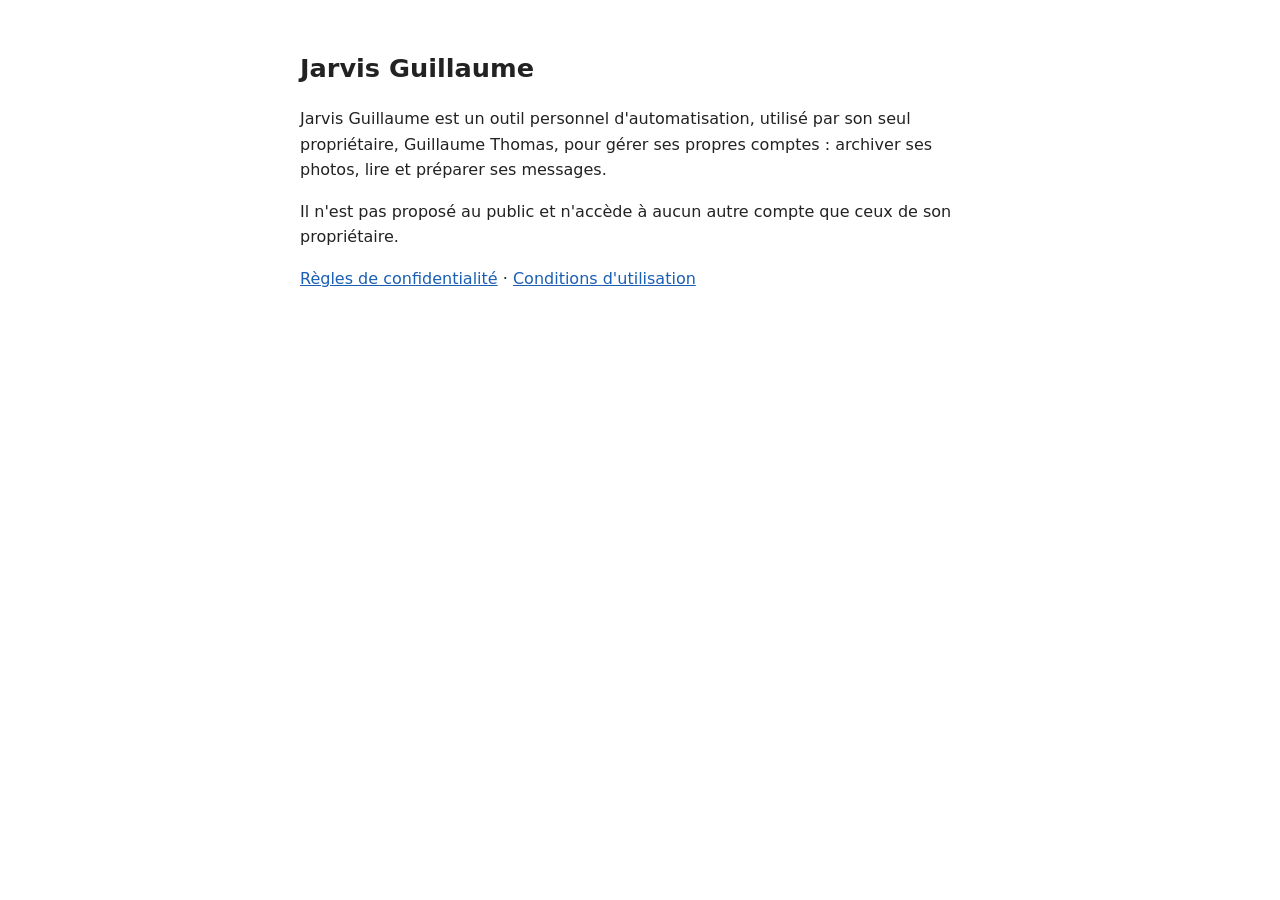
<file: index.html>
<!doctype html><html lang="fr"><head><meta charset="utf-8"><meta name="viewport" content="width=device-width,initial-scale=1">
<title>Jarvis Guillaume</title><link rel="stylesheet" href="style.css"></head><body>
<h1>Jarvis Guillaume</h1>
<p>Jarvis Guillaume est un outil personnel d'automatisation, utilisé par son seul propriétaire, Guillaume Thomas, pour gérer ses propres comptes : archiver ses photos, lire et préparer ses messages.</p>
<p>Il n'est pas proposé au public et n'accède à aucun autre compte que ceux de son propriétaire.</p>
<p><a href="confidentialite.html">Règles de confidentialité</a> · <a href="conditions.html">Conditions d'utilisation</a></p>
</body></html>
</file>
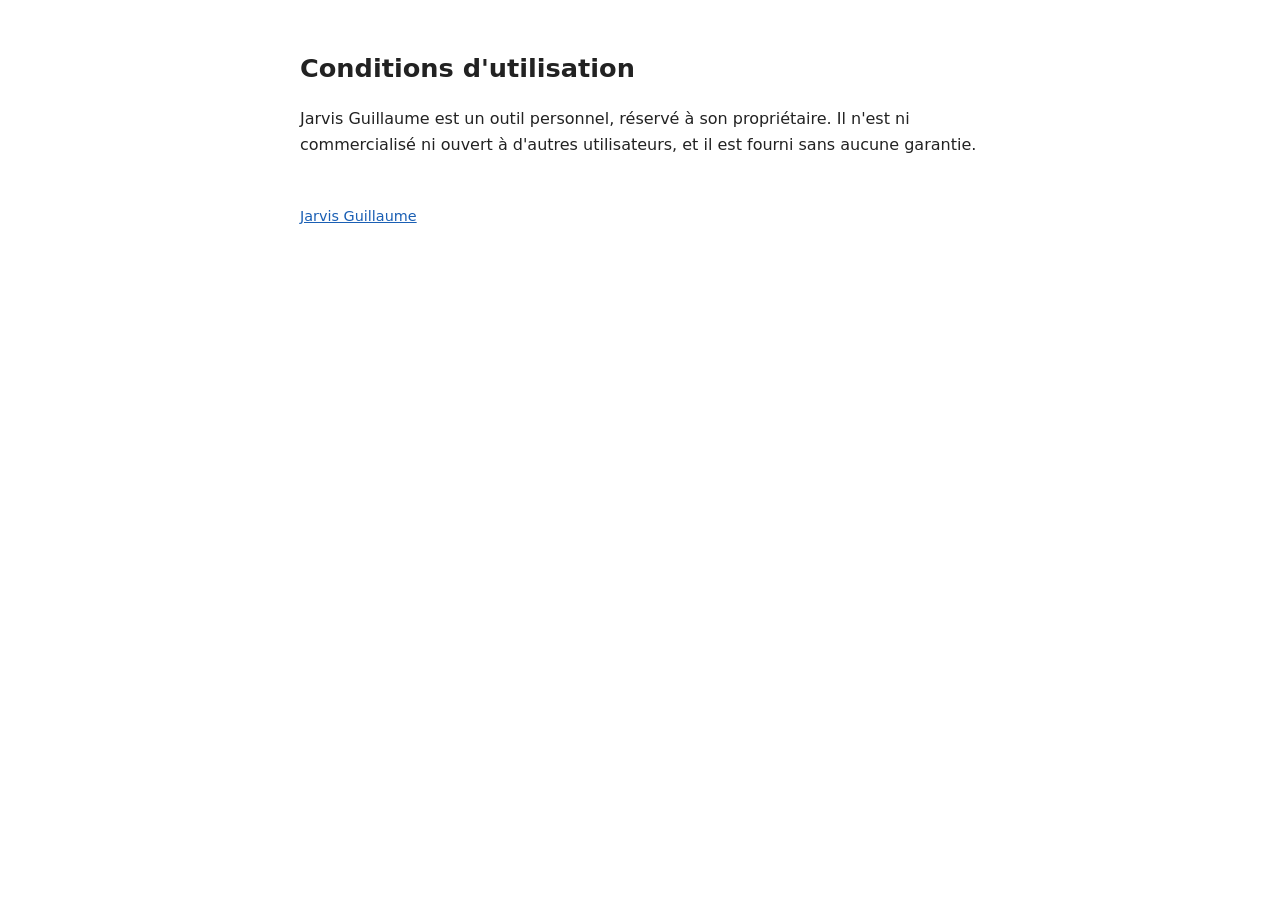
<file: conditions.html>
<!doctype html><html lang="fr"><head><meta charset="utf-8"><meta name="viewport" content="width=device-width,initial-scale=1">
<title>Conditions</title><link rel="stylesheet" href="style.css"></head><body>
<h1>Conditions d'utilisation</h1>
<p>Jarvis Guillaume est un outil personnel, réservé à son propriétaire. Il n'est ni commercialisé ni ouvert à d'autres utilisateurs, et il est fourni sans aucune garantie.</p>
<footer><a href="index.html">Jarvis Guillaume</a></footer>
</body></html>
</file>
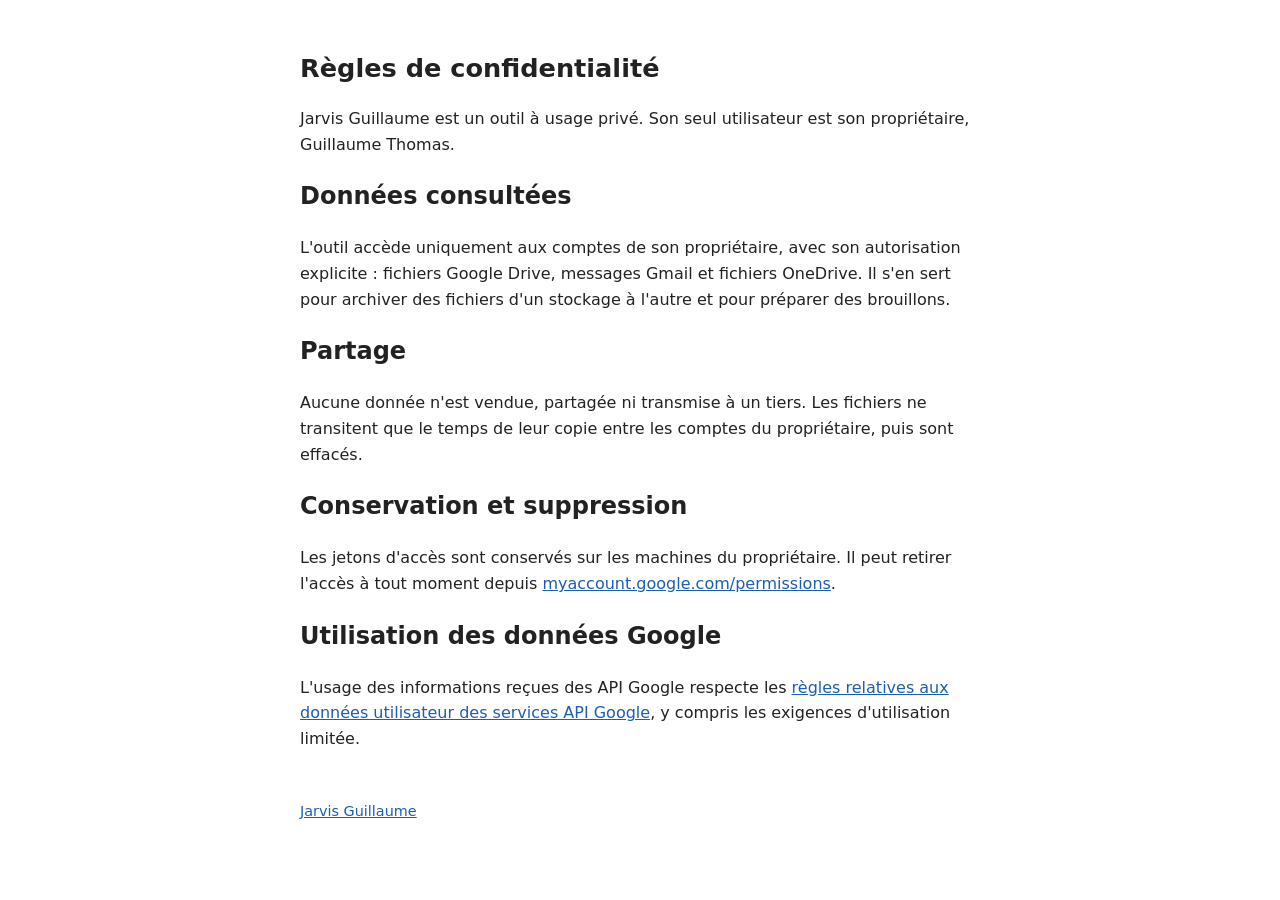
<file: confidentialite.html>
<!doctype html><html lang="fr"><head><meta charset="utf-8"><meta name="viewport" content="width=device-width,initial-scale=1">
<title>Confidentialité</title><link rel="stylesheet" href="style.css"></head><body>
<h1>Règles de confidentialité</h1>
<p>Jarvis Guillaume est un outil à usage privé. Son seul utilisateur est son propriétaire, Guillaume Thomas.</p>
<h2>Données consultées</h2>
<p>L'outil accède uniquement aux comptes de son propriétaire, avec son autorisation explicite : fichiers Google Drive, messages Gmail et fichiers OneDrive. Il s'en sert pour archiver des fichiers d'un stockage à l'autre et pour préparer des brouillons.</p>
<h2>Partage</h2>
<p>Aucune donnée n'est vendue, partagée ni transmise à un tiers. Les fichiers ne transitent que le temps de leur copie entre les comptes du propriétaire, puis sont effacés.</p>
<h2>Conservation et suppression</h2>
<p>Les jetons d'accès sont conservés sur les machines du propriétaire. Il peut retirer l'accès à tout moment depuis <a href="https://myaccount.google.com/permissions">myaccount.google.com/permissions</a>.</p>
<h2>Utilisation des données Google</h2>
<p>L'usage des informations reçues des API Google respecte les <a href="https://developers.google.com/terms/api-services-user-data-policy">règles relatives aux données utilisateur des services API Google</a>, y compris les exigences d'utilisation limitée.</p>
<footer><a href="index.html">Jarvis Guillaume</a></footer>
</body></html>
</file>
<file: style.css>
body{font-family:system-ui,sans-serif;max-width:680px;margin:48px auto;padding:0 16px;line-height:1.6;color:#222;background:#fff}
h1{font-size:1.6em}a{color:#1a5fb4}footer{margin-top:48px;font-size:.9em;color:#666}
</file>
